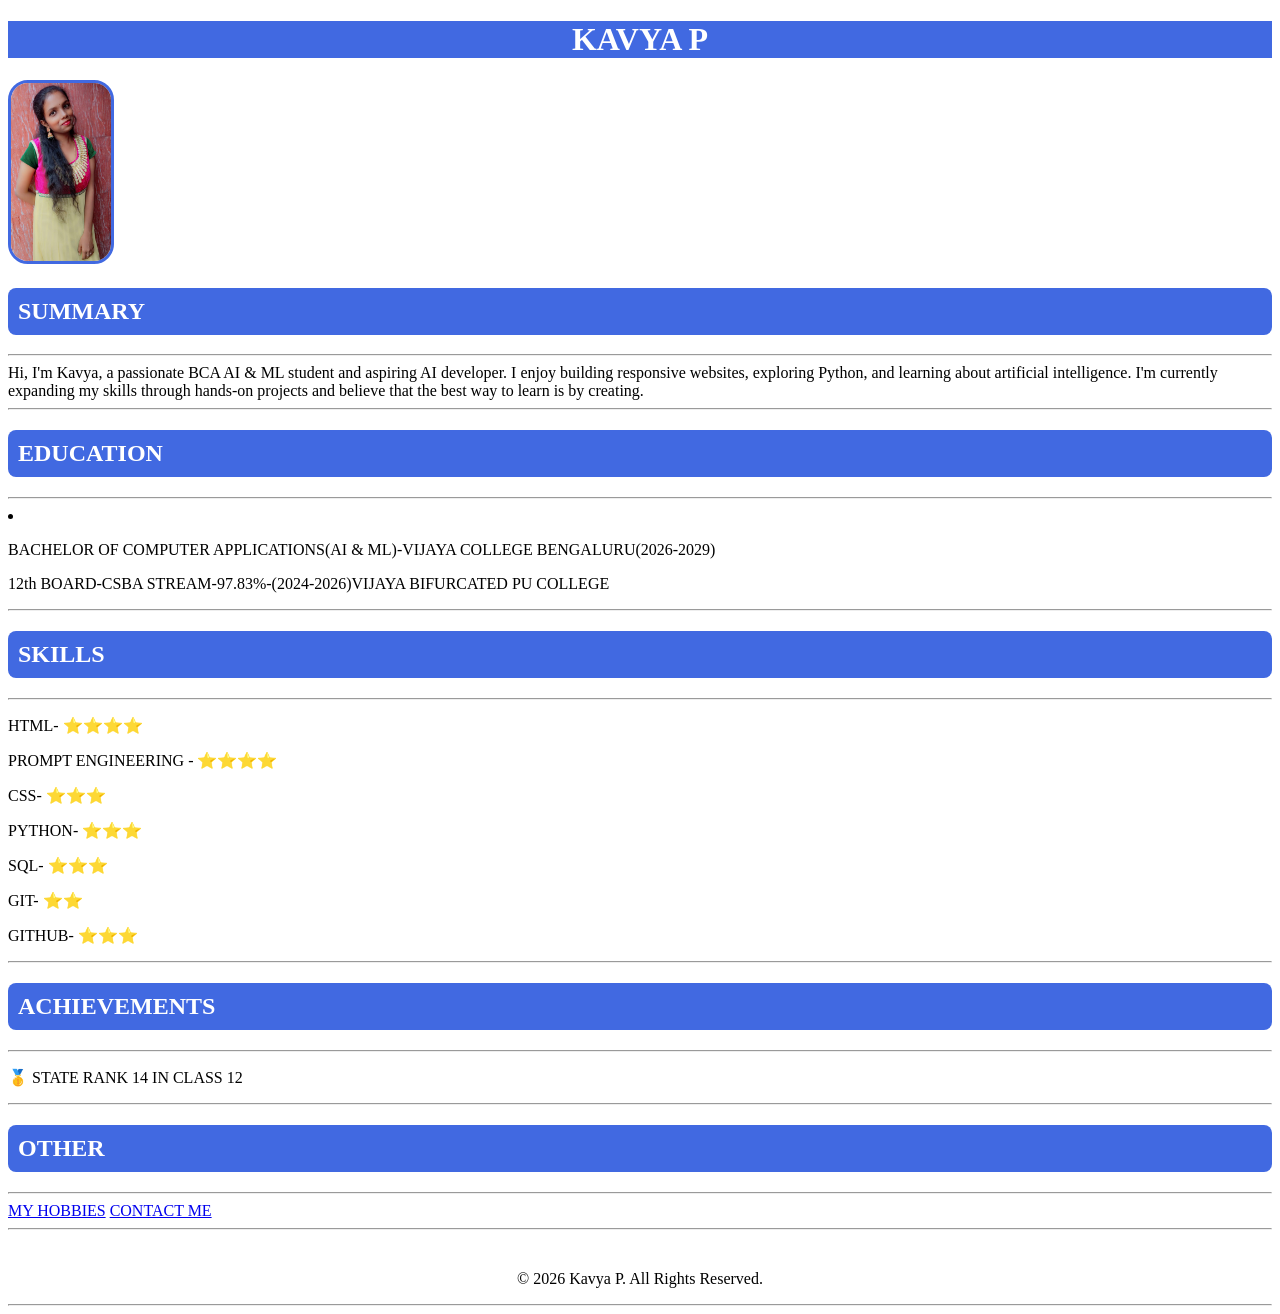
<file: index.html>
<!DOCTYPE html>
<html lang="en">
    <head>
        <meta charset="UTF-8">
        <title>MY RESUME</title>
        <link rel="stylesheet" href="style.css">
    </head>
    <body>
        <h1>KAVYA P</h1>
        <img src="assets/me.jpg" >
        <h2>SUMMARY</h2>
        <hr />
        Hi, I'm Kavya, a passionate BCA AI & ML student and aspiring AI developer. I enjoy building responsive websites, exploring Python, and learning about artificial intelligence. I'm currently expanding my skills through hands-on projects and believe that the best way to learn is by creating.
        <hr>
        <h2>EDUCATION</h2>
        <hr>
        <li>
            <p>BACHELOR OF COMPUTER APPLICATIONS(AI & ML)-VIJAYA COLLEGE BENGALURU(2026-2029)</p>
            <p>12th BOARD-CSBA STREAM-97.83%-(2024-2026)VIJAYA BIFURCATED PU COLLEGE </p>
            </li>
            <hr />
            <h2>SKILLS</h2>
            <hr />
            <p>HTML- ⭐⭐⭐⭐</p>
            <p>PROMPT ENGINEERING - ⭐⭐⭐⭐</p>
            <p>CSS- ⭐⭐⭐</p>
            <p>PYTHON- ⭐⭐⭐</p>
            <p>SQL- ⭐⭐⭐</p>
            <p>GIT- ⭐⭐</p>
            <p>GITHUB- ⭐⭐⭐</p>
            <hr />
            <h2>ACHIEVEMENTS</h2>
            <hr />
           <p>🥇 STATE RANK 14 IN CLASS 12</p>
           <hr />
           <h2>OTHER</h2>
           <hr />
           <a href="./hobbies.html">MY HOBBIES</a>
           <a href="./contact.html">CONTACT ME</a>
           <hr/>
           <footer>
            <p>© 2026 Kavya P. All Rights Reserved.</p>
           </footer>
           <hr />

        
    
    </body>
</html>
</file>
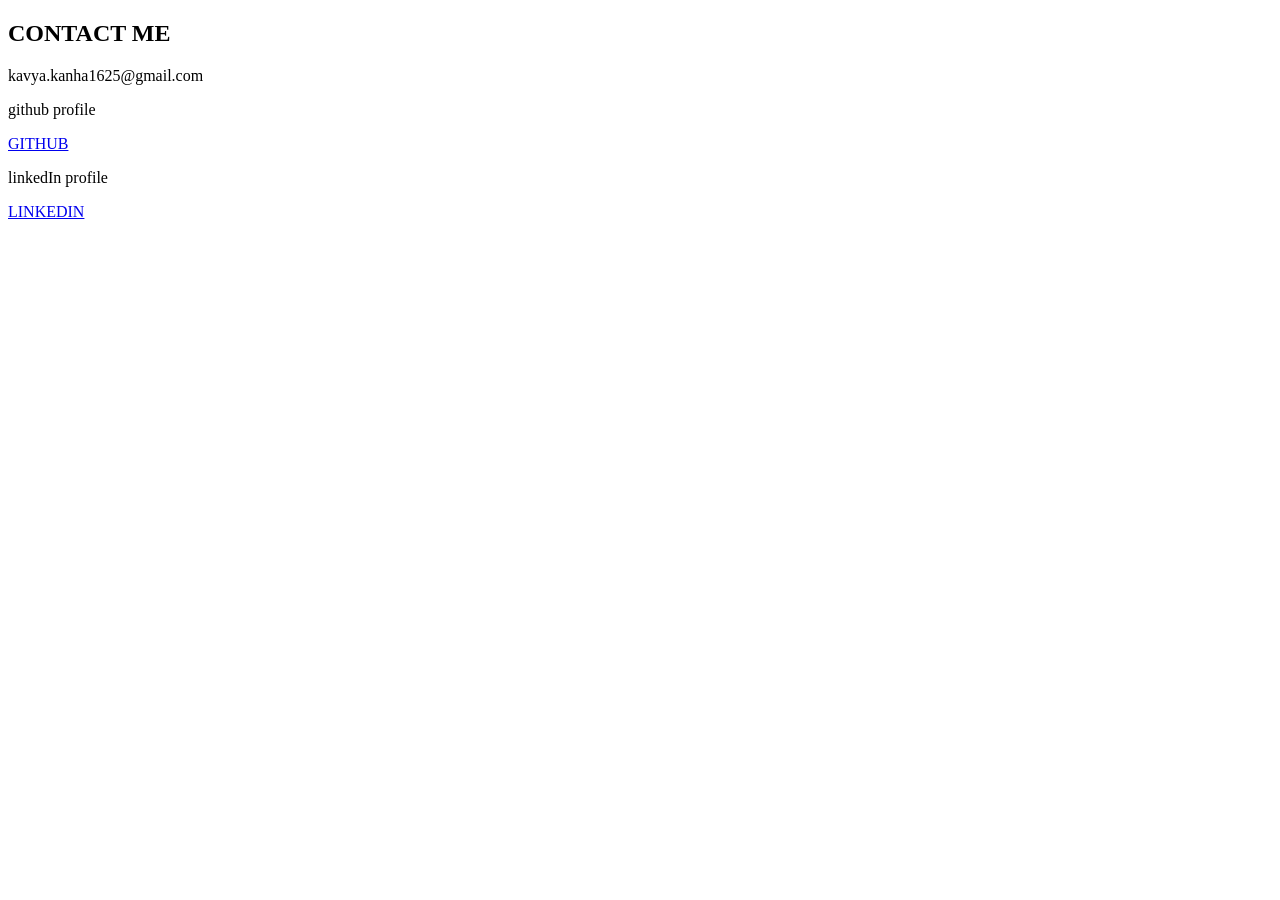
<file: contact.html>
<!DOCTYPE html>
<html lang="en">
    <head>
        <title>CONTACT ME</title>
        <meta charset="UTF-8" />
    </head>
    <body>
        <h2>CONTACT ME </h2>
        <email-id>kavya.kanha1625@gmail.com</email-id>
        <br />
        <p>github profile</p>
        <a href="https://github.com/KAVYA-CODES-1625">GITHUB</a>
        <br />
        <p>linkedIn profile</p>
        <a href="linkedin.com/in/kavya-p-720274361">LINKEDIN</a>




    </body>
</html>
</file>
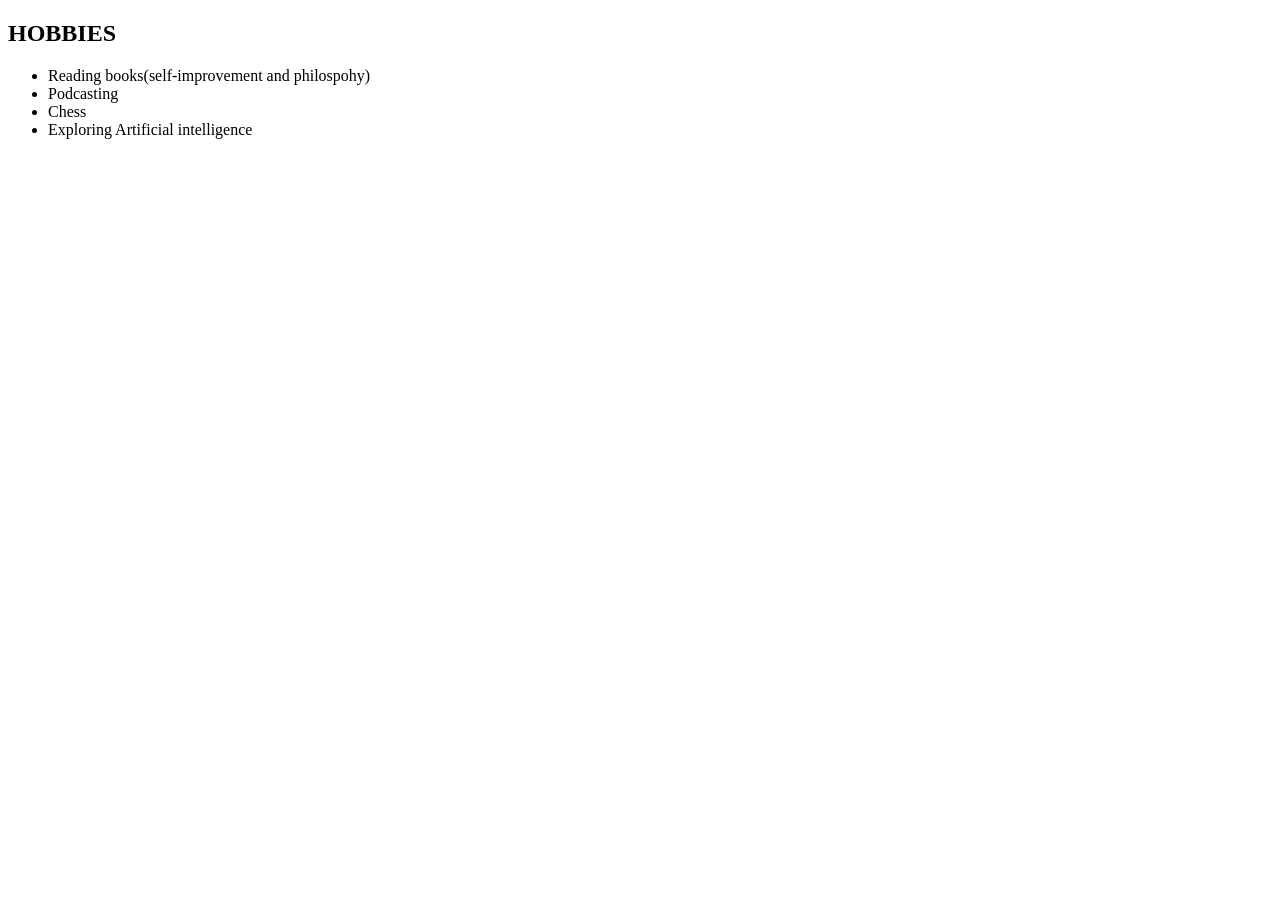
<file: hobbies.html>
<!DOCTYPE html>
<html lang="en">
    <head>
        <title>my hobbies</title>
        <meta charset="UTF-8" />
    </head>
    <body>
        <h2>HOBBIES</h2>
        <ul>
            <li>Reading books(self-improvement and philospohy)</li>
            <li>Podcasting</li>
            <li>Chess</li>
            <li>Exploring Artificial intelligence</li>
        </ul>
    </body>
</html>
</file>
<file: style.css>
footer{
    text-align:center;
    margin-top: 40px;
}
h2{
    background-color: royalblue;
    color: white;
    padding: 10px;
    border-radius:8px;
}
h1{
    text-align: center;
    background-color:royalblue;
    color:white;
}
img{
    width:100px;
    border:3px solid royalblue;
    border-radius:20px;
    box-shadow:5px5px 15px gray;
}
body{
    background-color: white;
}
</file>
